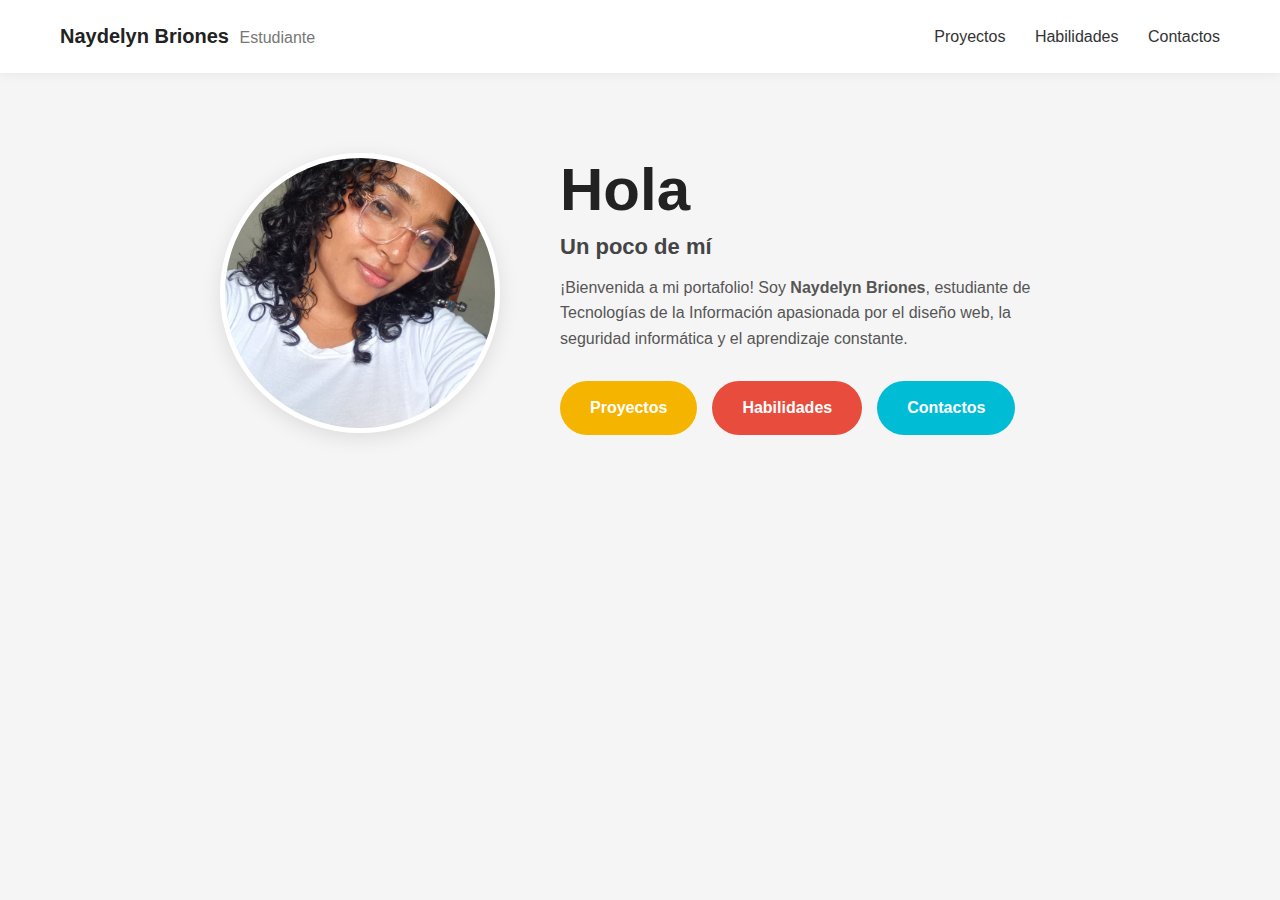
<file: index.html>
<!DOCTYPE html>
<html lang="es">
<head>
  <meta charset="UTF-8">
  <title>Naydelyn Briones - Portafolio</title>
  <link rel="stylesheet" href="styles.css">
</head>
<body>

  <header>
    <h2 class="logo">Naydelyn Briones <span>Estudiante</span></h2>
    <nav>
      <a href="proyectos.html">Proyectos</a>
      <a href="habilidades.html">Habilidades</a>
      <a href="contactos.html">Contactos</a>
    </nav>
  </header>

  <main class="contenedor">
    <div class="foto">
     <img src="../Imagen de WhatsApp 2025-11-08 a las 00.19.42_001f6648.jpg" alt="Foto de perfil">
    </div>

    <div class="texto">
      <h1>Hola</h1>
      <h3>Un poco de mí</h3>
      <p>¡Bienvenida a mi portafolio! Soy <strong>Naydelyn Briones</strong>, estudiante de Tecnologías de la Información apasionada por el diseño web, la seguridad informática y el aprendizaje constante.</p>

      <div class="botones">
        <a href="proyectos.html" class="btn amarillo">Proyectos</a>
        <a href="habilidades.html" class="btn rojo">Habilidades</a>
        <a href="contactos.html" class="btn celeste">Contactos</a>
      </div>
    </div>
  </main>

</body>
</html>

</html>
</file>
<file: styles.css>
/* ================================
   RESET BÁSICO
================================ */
* {
  margin: 0;
  padding: 0;
  box-sizing: border-box;
  font-family: "Poppins", sans-serif;
}

body {
  background-color: #f5f5f5;
  color: #222;
}

/* ================================
   ENCABEZADO
================================ */
header {
  display: flex;
  justify-content: space-between;
  align-items: center;
  padding: 25px 60px;
  background: white;
  box-shadow: 0 2px 10px rgba(0,0,0,0.05);
}

header .logo {
  font-size: 20px;
  font-weight: bold;
}

header .logo span {
  font-weight: 400;
  color: #777;
  font-size: 16px;
  margin-left: 5px;
}

header nav a {
  text-decoration: none;
  color: #333;
  margin-left: 25px;
  font-weight: 500;
  transition: color 0.3s;
}

header nav a:hover {
  color: #f04d4d;
}

/* ================================
   INICIO - CONTENIDO PRINCIPAL
================================ */
.contenedor {
  display: flex;
  align-items: center;
  justify-content: center;
  padding: 80px;
  gap: 60px;
}

/* Foto de perfil */
.foto img {
  width: 280px;
  height: 280px;
  border-radius: 50%;
  object-fit: cover;
  border: 5px solid white;
  box-shadow: 0 5px 20px rgba(0,0,0,0.1);
}

/* Texto */
.texto h1 {
  font-size: 60px;
  font-weight: 700;
  margin-bottom: 10px;
}

.texto h3 {
  font-size: 22px;
  color: #444;
  margin-bottom: 15px;
}

.texto p {
  max-width: 500px;
  line-height: 1.6;
  font-size: 16px;
  color: #555;
  margin-bottom: 30px;
}

/* Botones */
.botones {
  display: flex;
  gap: 15px;
}

.btn {
  text-decoration: none;
  color: white;
  font-weight: bold;
  padding: 18px 30px;
  border-radius: 50px;
  transition: transform 0.3s, box-shadow 0.3s;
}

.btn:hover {
  transform: translateY(-3px);
  box-shadow: 0 4px 10px rgba(0,0,0,0.2);
}

.amarillo { background-color: #f5b400; }
.rojo { background-color: #e74c3c; }
.celeste { background-color: #00bcd4; }

/* ================================
   APARTADO DE PROYECTOS
================================ */
.contenedor-proyectos {
  max-width: 1100px;
  margin: 60px auto;
  padding: 20px;
  text-align: center;
}

.contenedor-proyectos h1 {
  font-size: 2.2rem;
  color: #222;
  margin-bottom: 10px;
}

.contenedor-proyectos p {
  color: #555;
  margin-bottom: 40px;
}

/* Galería de proyectos */
.galeria {
  display: grid;
  grid-template-columns: repeat(auto-fit, minmax(280px, 1fr));
  gap: 30px;
}

.proyecto {
  background: #fff;
  border-radius: 15px;
  padding: 20px;
  box-shadow: 0 4px 15px rgba(0,0,0,0.1);
  transition: transform 0.3s ease, box-shadow 0.3s ease;
}

.proyecto:hover {
  transform: translateY(-5px);
  box-shadow: 0 6px 20px rgba(0,0,0,0.15);
}

.proyecto img,
.proyecto video {
  width: 100%;
  max-width: 250px;
  height: auto;
  border-radius: 12px;
  display: block;
  margin: 0 auto 15px auto;
}

.proyecto h3 {
  font-size: 1.2rem;
  color: #333;
  margin-bottom: 10px;
}

.proyecto p {
  font-size: 0.95rem;
  color: #666;
}

/* ================================
   CONTACTOS
================================ */
.contenedor-contactos {
  text-align: center;
  padding: 60px 20px;
}

.contenedor-contactos h1 {
  font-size: 2.2rem;
  margin-bottom: 10px;
}

.contenedor-contactos p {
  color: #555;
  margin-bottom: 40px;
}

.contacto-info {
  display: flex;
  justify-content: center;
  flex-wrap: wrap;
  gap: 30px;
}

.contacto-info .tarjeta {
  background: white;
  border-radius: 15px;
  padding: 25px;
  width: 260px;
  box-shadow: 0 4px 15px rgba(0,0,0,0.1);
  transition: transform 0.3s ease, box-shadow 0.3s ease;
}

.contacto-info .tarjeta:hover {
  transform: translateY(-5px);
  box-shadow: 0 6px 20px rgba(0,0,0,0.15);
}

.contacto-info i {
  font-size: 40px;
  color: #f5b400;
  margin-bottom: 10px;
}

.contacto-info a {
  text-decoration: none;
  color: #333;
  font-weight: 500;
}

.contacto-info a:hover {
  color: #e74c3c;
}

/* ================================
   HABILIDADES
================================ */
.contenedor-habilidades {
  text-align: center;
  padding: 60px 20px;
}

.contenedor-habilidades h1 {
  font-size: 2.2rem;
  margin-bottom: 10px;
}

.contenedor-habilidades p {
  color: #555;
  margin-bottom: 40px;
}

.habilidades-grid {
  display: grid;
  grid-template-columns: repeat(auto-fit, minmax(220px, 1fr));
  gap: 25px;
  max-width: 1000px;
  margin: 0 auto;
}

.habilidad {
  background: white;
  padding: 25px;
  border-radius: 15px;
  box-shadow: 0 4px 15px rgba(0,0,0,0.1);
  transition: transform 0.3s ease, box-shadow 0.3s ease;
}

.habilidad:hover {
  transform: translateY(-5px);
  box-shadow: 0 6px 20px rgba(0,0,0,0.15);
}

.habilidad i {
  font-size: 45px;
  color: #f5b400;
  margin-bottom: 15px;
}

.habilidad h3 {
  margin-bottom: 10px;
  color: #333;
}

.habilidad p {
  color: #666;
  font-size: 0.95rem;
}

/* ================================
   RESPONSIVO
================================ */
@media (max-width: 900px) {
  .contenedor {
    flex-direction: column;
    text-align: center;
    padding: 40px 20px;
  }

  .texto h1 {
    font-size: 40px;
  }

  header {
    flex-direction: column;
    text-align: center;
    gap: 10px;
  }

  header nav a {
    margin: 0 10px;
  }
}

@media (max-width: 600px) {
  .proyecto img,
  .proyecto video {
    max-width: 200px;
  }

  .contacto-info, 
  .habilidades-grid {
    flex-direction: column;
    gap: 20px;
  }
}
</file>
